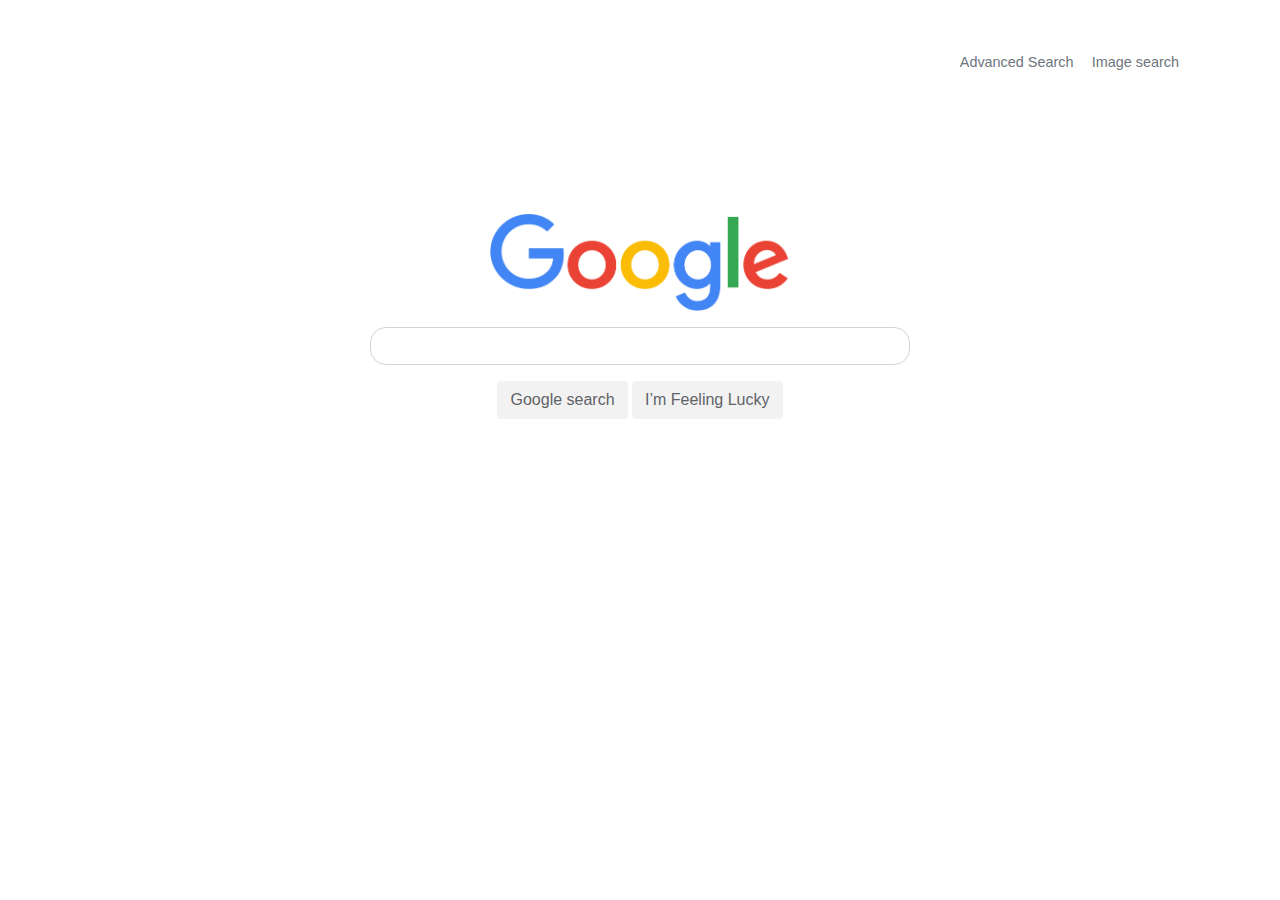
<file: Project 0/index.html>
<!DOCTYPE html>
<html lang="en">
<head>
    <meta charset="utf-8">
    <meta name="viewport" content="width=device-width, initial-scale=1, shrink-to-fit=no">
    <link rel="stylesheet" href="https://stackpath.bootstrapcdn.com/bootstrap/4.5.2/css/bootstrap.min.css"
          integrity="sha384-JcKb8q3iqJ61gNV9KGb8thSsNjpSL0n8PARn9HuZOnIxN0hoP+VmmDGMN5t9UJ0Z" crossorigin="anonymous">
    <link rel="stylesheet" href="styles.css">
    <title>GOOGLE</title>
</head>
<body>
<div class="container">
    <div class="row h-25">
        <div class="col my-auto">
            <div class='nav-link text-right'>
                <a href="advanced_search.html" class="text-secondary">Advanced Search</a>&emsp;
                <a href="image_search.html" class="text-secondary">Image search</a>
            </div>
        </div>
    </div>

    <div class="row h-75">
        <div class="col-6 my-auto mx-auto">

            <div class='text-center mb-3'>
                <img src="google-logo.png" class=img-fluid alt="Google web search">
            </div>

            <div class='text-center'>
                <form action="https://google.com/search">
                    <div class="form-group">
                        <input type="text" name="q" class="form-control form-rounded">
                    </div>
                    <button type="submit" class="btn btn-primary btn-main">Google search</button>
                    <button type="submit" class="btn btn-primary btn-main" name="btnI">I’m Feeling Lucky</button>
                    <!-- &btnI -->
                </form>
            </div>
        </div>
    </div>
</div>

</body>
</html>
</file>
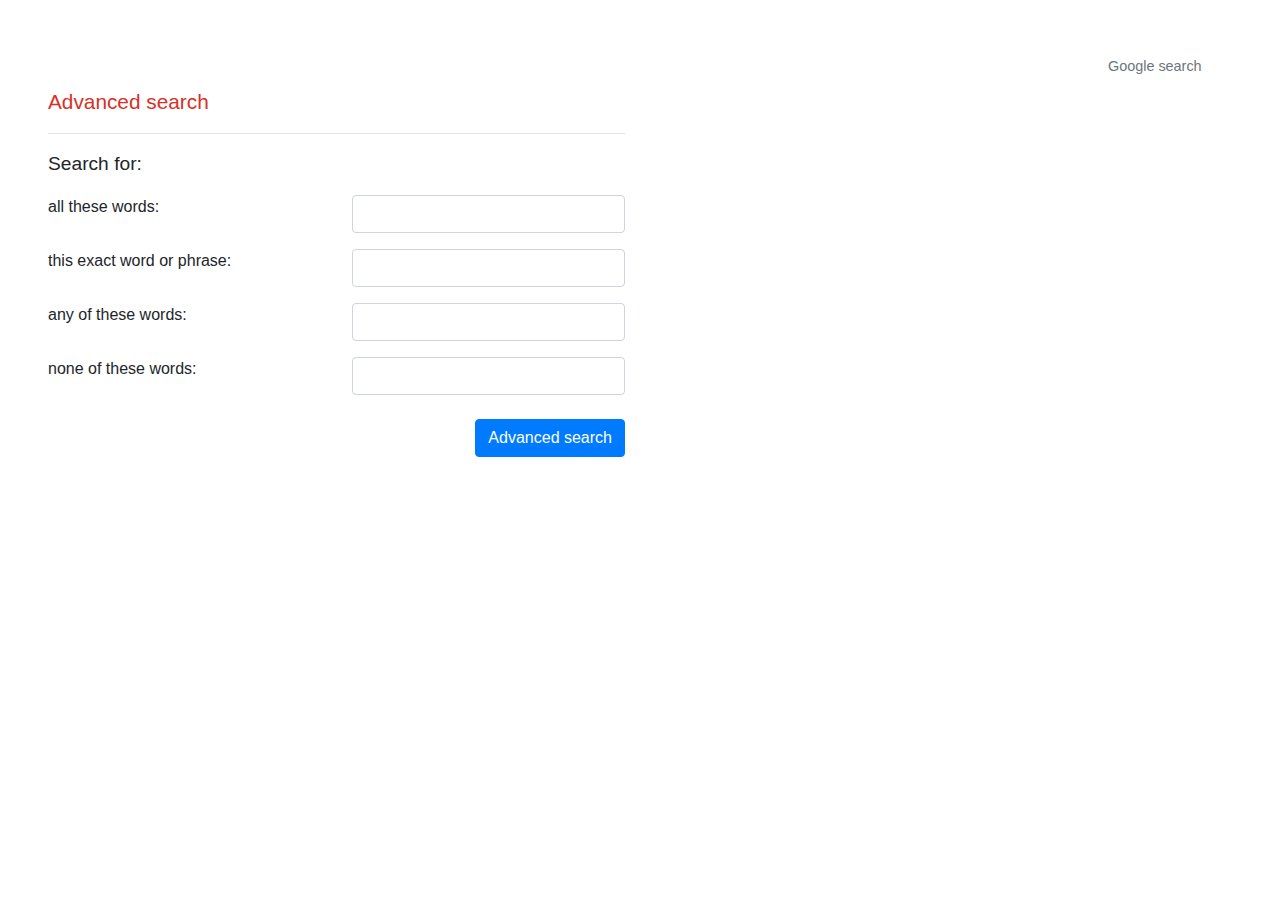
<file: Project 0/advanced_search.html>
<!DOCTYPE html>
<html lang="en">
<head>
    <meta charset="utf-8">
    <meta name="viewport" content="width=device-width, initial-scale=1, shrink-to-fit=no">
    <link rel="stylesheet" href="https://stackpath.bootstrapcdn.com/bootstrap/4.5.2/css/bootstrap.min.css"
          integrity="sha384-JcKb8q3iqJ61gNV9KGb8thSsNjpSL0n8PARn9HuZOnIxN0hoP+VmmDGMN5t9UJ0Z" crossorigin="anonymous">
    <link rel="stylesheet" href="styles.css">
    <title>Advanced search</title>
</head>
<body>
<div class="container-fluid p-5">
    <div class="row h-25">
        <div class="col my-auto">
            <div class='nav-link text-right'>
                <a href="index.html" class="text-secondary">Google search</a>&emsp;
            </div>
        </div>
    </div>

    <div class="row h-75">
        <div class="col-sm-6">
            <div class="text-left" id='adv-search'>
                Advanced search
            </div>
            <hr/>
            <div class="text-left">
                <p id="search-text">Search for:</p>
                <form action="https://google.com/search">

                    <div class="row mb-3">
                        <div class="col">
                            all these words:
                        </div>
                        <div class="col">
                            <input name="as_q" type="text" class="form-control">
                        </div>
                    </div>

                    <div class="row mb-3">
                        <div class="col">
                            this exact word or phrase:
                        </div>
                        <div class="col">
                            <input name="as_epq" type="text" class="form-control">
                        </div>
                    </div>

                    <div class="row mb-3">
                        <div class="col">
                            any of these words:
                        </div>
                        <div class="col">
                            <input name="as_oq" type="text" class="form-control">
                        </div>
                    </div>

                    <div class="row mb-4">
                        <div class="col">
                            none of these words:
                        </div>
                        <div class="col">
                            <input name="as_eq" type="text" class="form-control">
                        </div>
                    </div>

                    <div class="row">
                        <div class="col text-right">
                            <button type="submit" class="btn btn-primary">Advanced search</button>
                        </div>
                    </div>
                </form>
            </div>
        </div>
    </div>
</div>

</body>
</html>
</file>
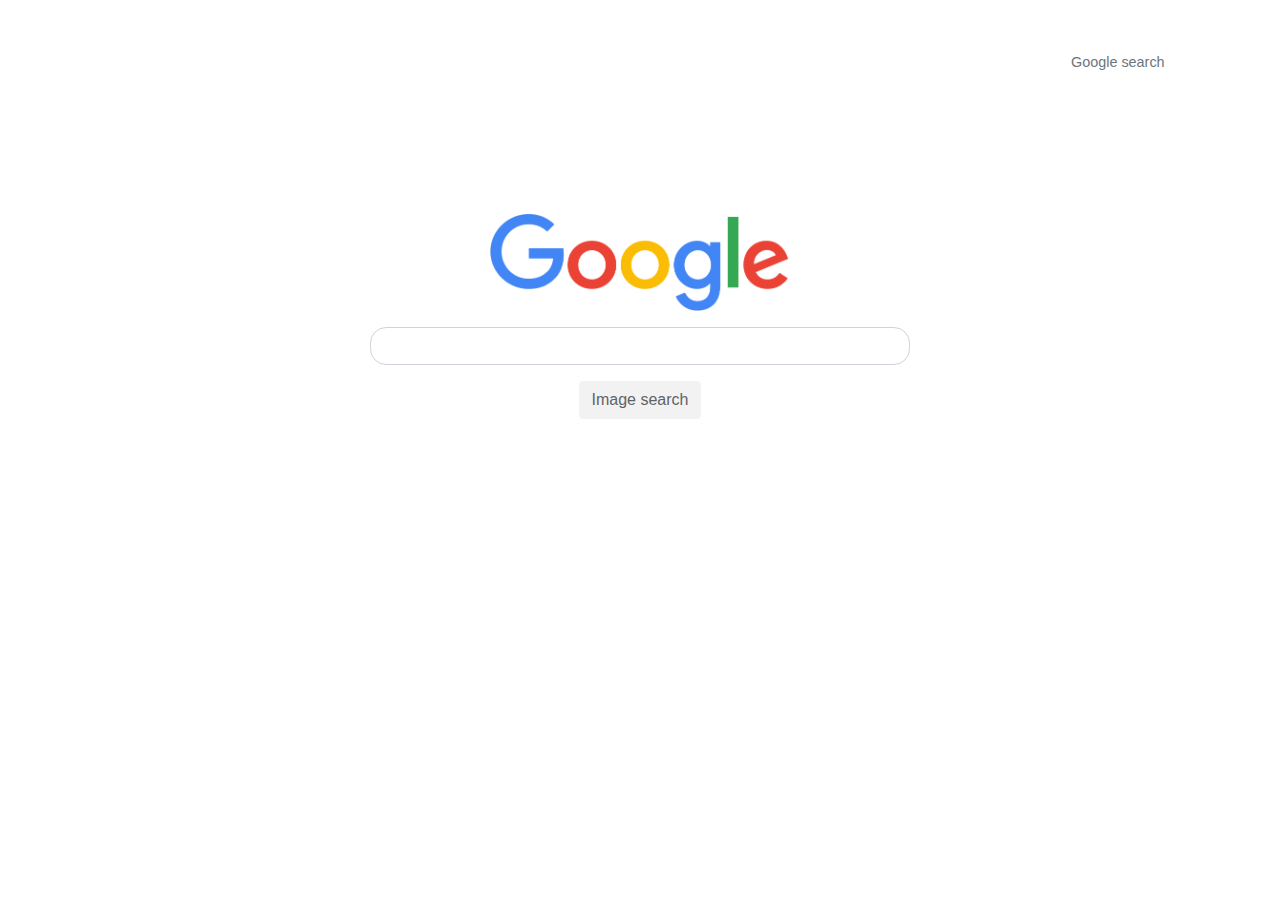
<file: Project 0/image_search.html>
<!DOCTYPE html>
<html lang="en">
<head>
    <meta charset="utf-8">
    <meta name="viewport" content="width=device-width, initial-scale=1, shrink-to-fit=no">
    <link rel="stylesheet" href="https://stackpath.bootstrapcdn.com/bootstrap/4.5.2/css/bootstrap.min.css"
          integrity="sha384-JcKb8q3iqJ61gNV9KGb8thSsNjpSL0n8PARn9HuZOnIxN0hoP+VmmDGMN5t9UJ0Z" crossorigin="anonymous">
    <link rel="stylesheet" href="styles.css">
    <title>Image search</title>
</head>
<body>
<div class="container">
    <div class="row h-25">
        <div class="col my-auto">
            <div class='nav-link text-right'>
                <a href="index.html" class="text-secondary">Google search</a>&emsp;
            </div>
        </div>
    </div>

    <div class="row h-75">
        <div class="col-6 my-auto mx-auto">

            <div class='text-center mb-3'>
                <img src="google-logo.png" class=img-fluid alt="Google web search">
            </div>

            <div class='text-center'>
                <form action="https://google.com/search">
                    <div class="form-group">
                        <input type="text" name="q" class="form-control form-rounded">
                        <input type="hidden" name="tbm" value="isch">
                    </div>
                    <button type="submit" class="btn btn-primary btn-main">Image search</button>
                </form>
            </div>
        </div>
    </div>
</div>

</body>
</html>
</file>
<file: Project 0/styles.css>
html, body {
    height: 75%;
}

.container {
    height: 100%;
}

.form-rounded {
    border-radius: 1rem;
}

.nav-link {
    font-size: 0.9rem;
}

.btn-main {
    color: rgb(95, 99, 104);
    background-color: rgb(242, 242, 242);
    border-color: rgb(242, 242, 242);
}

.btn-main:hover {
    background-color: rgb(248, 248, 248);
    border-color: rgb(198, 198, 198);
    color: rgb(34, 34, 34);
}

#adv-search {
    color: rgb(217, 48, 37);
    font-size: 1.3rem;
}

#search-text {
    font-size: 1.2rem;
}

.img-fluid {
    width: 300px;
}
</file>
